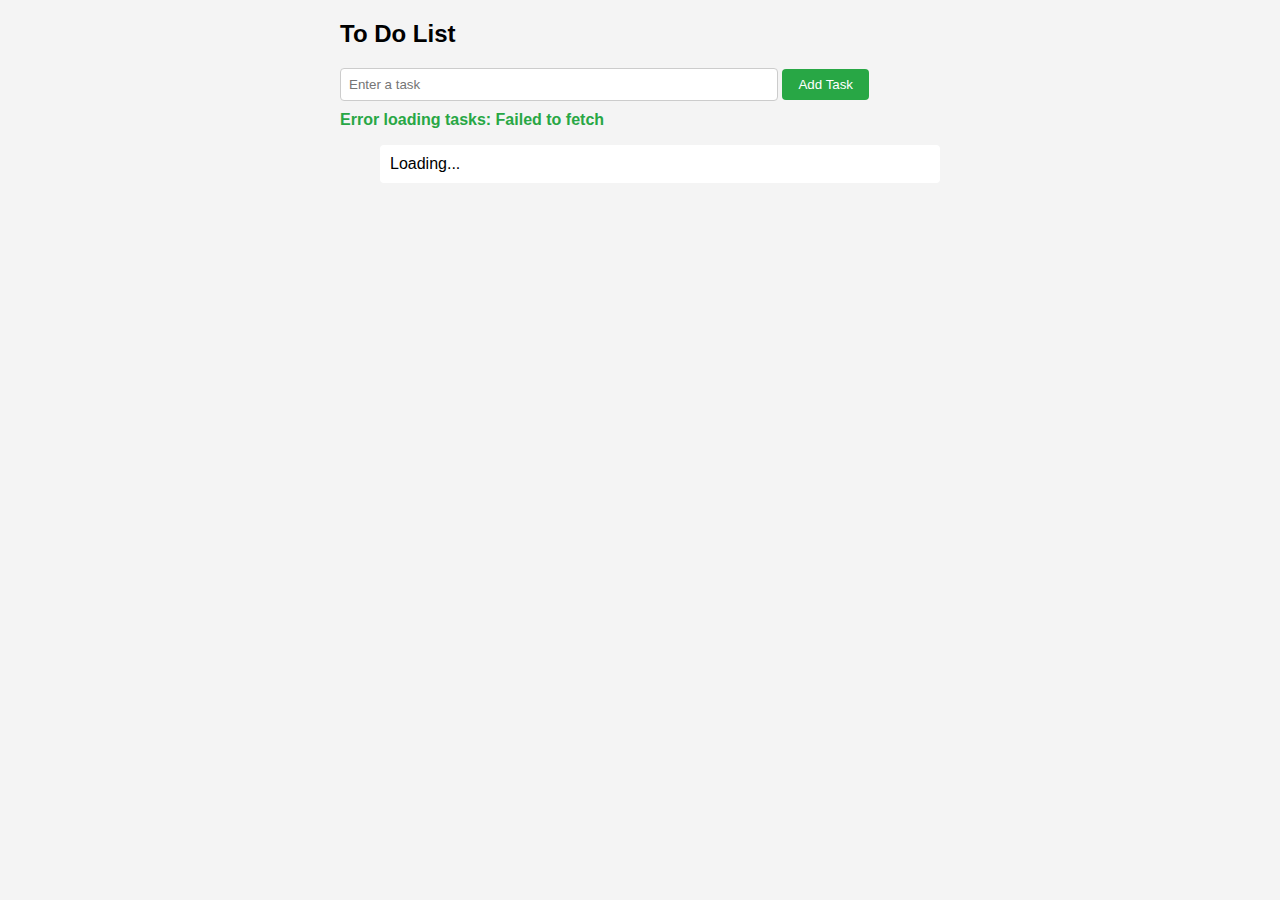
<file: index.html>
<!DOCTYPE html>
<html lang="en">
<head>
    <meta charset="UTF-8">
    <meta name="viewport" content="width=device-width, initial-scale=1.0">
    <title>To Do List</title>
    <link rel="stylesheet" href="index.css">
</head>
<body>
    <h2>To Do List</h2>
    <form id="todoForm">
        <input type="text" id="todoInput" placeholder="Enter a task" required>
        <button type="submit">Add Task</button>
    </form>
    <p id="message"></p>
    <ul id="todoList"></ul>
    <script src="index.js"></script>
</body>
</html>
</file>
<file: index.css>
body {
            font-family: Arial, sans-serif;
            margin: 20px;
            max-width: 600px;
            margin: 20px auto;
            background-color: #f4f4f4;
        }
        input {
            padding: 8px;
            width: 70%;
            border: 1px solid #ccc;
            border-radius: 4px;
        }
        button {
            padding: 8px 16px;
            background-color: #28a745;
            color: white;
            border: none;
            border-radius: 4px;
            cursor: pointer;
        }
        button:hover {
            background-color: #218838;
        }
        .deleteBtn {
            background-color: #dc3545;
        }
        .deleteBtn:hover {
            background-color: #c82333;
        }
        li {
            margin: 10px 0;
            padding: 10px;
            background-color: white;
            border-radius: 4px;
            display: flex;
            justify-content: space-between;
            align-items: center;
        }
        #message {
            color: #28a745;
            font-weight: bold;
            margin-top: 10px;
        }
        .error {
            color: #dc3545;
        }
</file>
